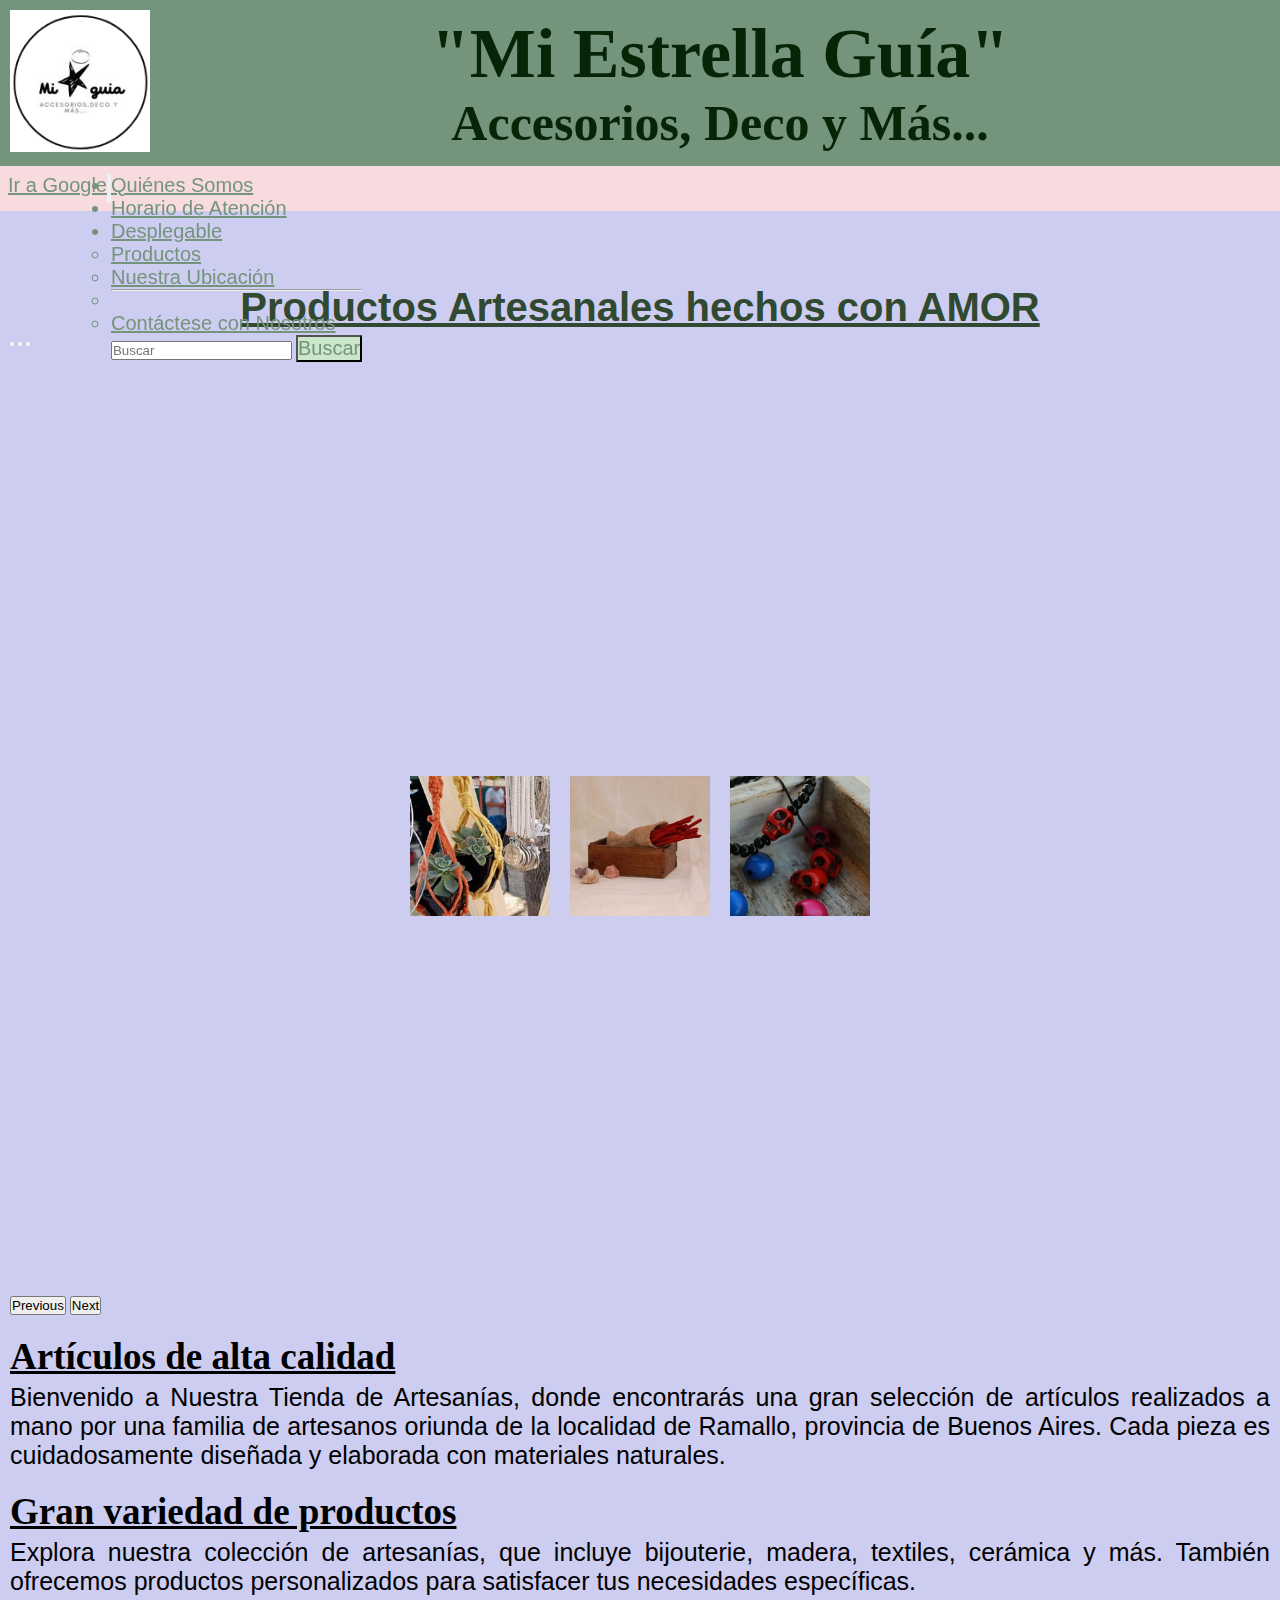
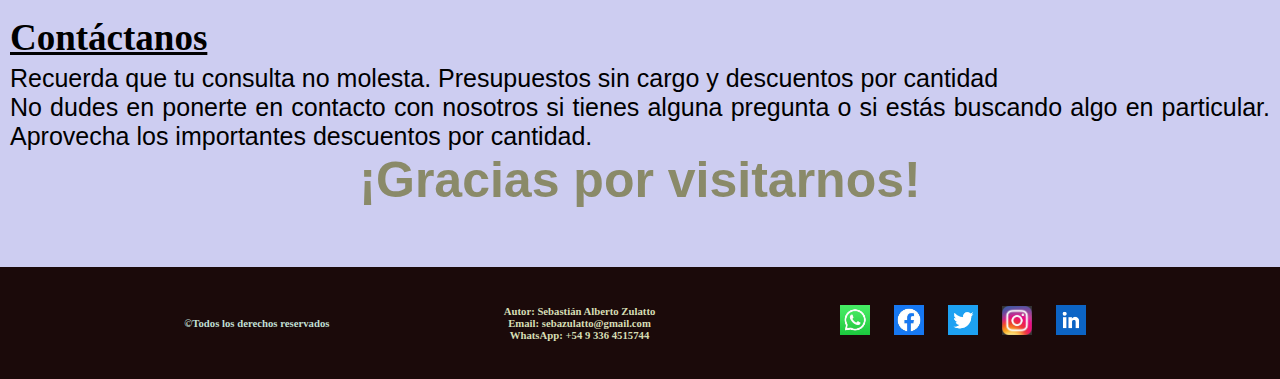
<file: ejercicio_clase8/index.html>
<!DOCTYPE html>
<html lang="en">
  <head>
    <meta charset="UTF-8" />
    <meta http-equiv="X-UA-Compatible" content="IE=edge" />
    <meta name="viewport" content="width=device-width, initial-scale=1.0" />
    <title>Mi Estrella Guía</title>
    <link
      href="https://cdn.jsdelivr.net/npm/bootstrap@5.3.0-alpha3/dist/css/bootstrap.min.css"
      rel="stylesheet"
      integrity="sha384-KK94CHFLLe+nY2dmCWGMq91rCGa5gtU4mk92HdvYe+M/SXH301p5ILy+dN9+nJOZ"
      crossorigin="anonymous"/>
    <link rel="stylesheet" href="./css/style.css" />
  </head>
  <body>
    <div class="contenedor">
      <header class="header_gral">
        <div class="header">
          <div class="img_header">
            <img src="./img/logo.png" alt="Logo" />
          </div>
          <div class="h1_h2_header">
            <h1>"Mi Estrella Guía"</h1>
            <h2>Accesorios, Deco y Más...</h2>
          </div>
        </div>
      </header>
      <nav class="navbar navbar-expand-lg bg-body-tertiary">
        <div class="container-fluid">
          <a
            class="navbar-brand"
            href="https://www.google.com.ar/?gws_rd=ssl"
            target="_blank"
            >Ir a Google</a
          >
          <button
            class="navbar-toggler"
            type="button"
            data-bs-toggle="collapse"
            data-bs-target="#navbarSupportedContent"
            aria-controls="navbarSupportedContent"
            aria-expanded="false"
            aria-label="Toggle navigation"
          >
            <span class="navbar-toggler-icon"></span>
          </button>
          <div class="collapse navbar-collapse" id="navbarSupportedContent">
            <ul class="navbar-nav me-auto mb-2 mb-lg-0">
              <li class="nav-item">
                <a class="nav-link active"
                  aria-current="page"
                  href="./pages/historia.html"
                  >Quiénes Somos</a
                >
              </li>
              <li class="nav-item">
                <a class="nav-link" href="./pages/horario.html"
                  >Horario de Atención</a
                >
              </li>
              <li class="nav-item dropdown">
                <a
                  class="nav-link dropdown-toggle"
                  href="#"
                  role="button"
                  data-bs-toggle="dropdown"
                  aria-expanded="false"
                >
                  Desplegable
                </a>
                <ul class="dropdown-menu">
                  <li>
                    <a class="dropdown-item" href="./pages/productos.html"
                      >Productos</a
                    >
                  </li>
                  <li>
                    <a class="dropdown-item" href="./pages/ubicacion.html"
                      >Nuestra Ubicación</a
                    >
                  </li>
                  <li><hr class="dropdown-divider" /></li>
                  <li>
                    <a class="dropdown-item" href="./pages/contacto.html"
                      >Contáctese con Nosotros</a
                    >
                  </li>
                </ul>
              </li>
              <!--  <li class="nav-item">
              <a class="nav-link disabled">Disabled</a>
            </li> -->
            </ul>
            <form class="d-flex" role="search">
              <input
                class="form-control me-2"
                type="search"
                placeholder="Buscar"
                aria-label="Search"
              />
              <button class="btn btn-outline-success" type="submit">
                Buscar
              </button>
            </form>
          </div>
        </div>
      </nav>
      <main>        
          <h2 class="h2_index">Productos Artesanales hechos con AMOR</h2>
            <div id="carouselExampleIndicators" class="carousel slide">
  <div class="carousel-indicators">    
    <button type="button" data-bs-target="#carouselExampleIndicators" data-bs-slide-to="0" class="active" aria-current="true" aria-label="Slide 1"></button>
    <button type="button" data-bs-target="#carouselExampleIndicators" data-bs-slide-to="1" aria-label="Slide 2"></button>
    <button type="button" data-bs-target="#carouselExampleIndicators" data-bs-slide-to="2" aria-label="Slide 3"></button>
  </div>
  <div class="carousel-inner">
    <!-- <div class="carousel-item active"> -->
      <img src="./img/imagen8.png" class="d-block w-100" alt="Imagen 1">
    <!-- </div>
    <div class="carousel-item active"> -->
      <img src="./img/imagen1.png" class="d-block w-100" alt="Imagen 2">
    <!-- </div>
    <div class="carousel-item active"> -->
      <img src="./img/imagen2.png" class="d-block w-100" alt="Imagen 3">
    <!-- </div> -->
  </div>
  <button class="carousel-control-prev" type="button" data-bs-target="#carouselExampleIndicators" data-bs-slide="prev">
    <span class="carousel-control-prev-icon" aria-hidden="true"></span>
    <span class="visually-hidden">Previous</span>
  </button>
  <button class="carousel-control-next" type="button" data-bs-target="#carouselExampleIndicators" data-bs-slide="next">
    <span class="carousel-control-next-icon" aria-hidden="true"></span>
    <span class="visually-hidden">Next</span>
  </button>
</div>
        <section>
              <article class="art_index">
            <h3 class="h3_index">Artículos de alta calidad</h3>
            <p class="parrafo1_index">
              Bienvenido a Nuestra Tienda de Artesanías, donde encontrarás una
              gran selección de artículos realizados a mano por una familia de
              artesanos oriunda de la localidad de Ramallo, provincia de Buenos
              Aires. Cada pieza es cuidadosamente diseñada y elaborada con
              materiales naturales.
            </p>
          </article>
          <article>
            <h3 class="h3_index">Gran variedad de productos</h3>
            <p class="parrafo2_index">
              Explora nuestra colección de artesanías, que incluye bijouterie,
              madera, textiles, cerámica y más. También ofrecemos productos
              personalizados para satisfacer tus necesidades específicas.
            </p>
          </article>
          <article>
            <h3 class="h3_index">Contáctanos</h3>
              <p class="parrafo3_index">
                Recuerda que tu consulta no molesta. Presupuestos sin cargo y
                descuentos por cantidad
              </p>            
            <p class="parrafo4_index">
              No dudes en ponerte en contacto con nosotros si tienes alguna
              pregunta o si estás buscando algo en particular. Aprovecha los
              importantes descuentos por cantidad.</p>
              <div class="fin_main_index">
                <p class="parrafo_final_main">¡Gracias por visitarnos!</p>
              </div>
            </p>
          </article>
        </section>
      </main>
      <footer class="footer_gral">
        <h6>&copy;Todos los derechos reservados</h6>
        <div class="datos_footer">
          <h6>Autor: Sebastián Alberto Zulatto</h6>
          <h6>Email: sebazulatto@gmail.com</h6>
          <h6>WhatsApp: +54 9 336 4515744</h6>
        </div>
        <div class="redes_sociales">
          <a
            href="https://wa.me/543364515744?text=Hola! Quisiera realizar una consulta. Gracias!"
            ><img class="red_soc" src="./img/whatsapp.png" alt="WhatsApp"
          /></a>
          <a
            href="https://www.facebook.com/tu_perfil_de_facebook"
            target="_blank"
            ><i class="fab fa-facebook"
              ><img
                class="red_soc"
                src="./img/facebook.png"
                alt="Facebook" /></i
          ></a>
          <a href="https://www.twitter.com/tu_perfil_de_twitter" target="_blank"
            ><i class="fab fa-twitter"
              ><img class="red_soc" src="./img/twitter.png" alt="Twitter" /></i
          ></a>
          <a
            href="https://www.instagram.com/tu_perfil_de_instagram"
            target="_blank"
            ><i class="fab fa-instagram"
              ><img
                class="red_soc"
                src="./img/instagram.png"
                alt="Instagram" /></i
          ></a>
          <a
            href="https://www.linkedin.com/in/tu_perfil_de_linkedin"
            target="_blank"
            ><i class="fab fa-linkedin"
              ><img
                class="red_soc"
                src="./img/linkedIn.png"
                alt="LinkedIn" /></i
          ></a>
        </div>
      </footer>
    </div>
    <script
      src="https://cdn.jsdelivr.net/npm/bootstrap@5.3.0-alpha3/dist/js/bootstrap.bundle.min.js"
      integrity="sha384-ENjdO4Dr2bkBIFxQpeoTz1HIcje39Wm4jDKdf19U8gI4ddQ3GYNS7NTKfAdVQSZe"
      crossorigin="anonymous"
    ></script>
  </body>
</html>
</file>
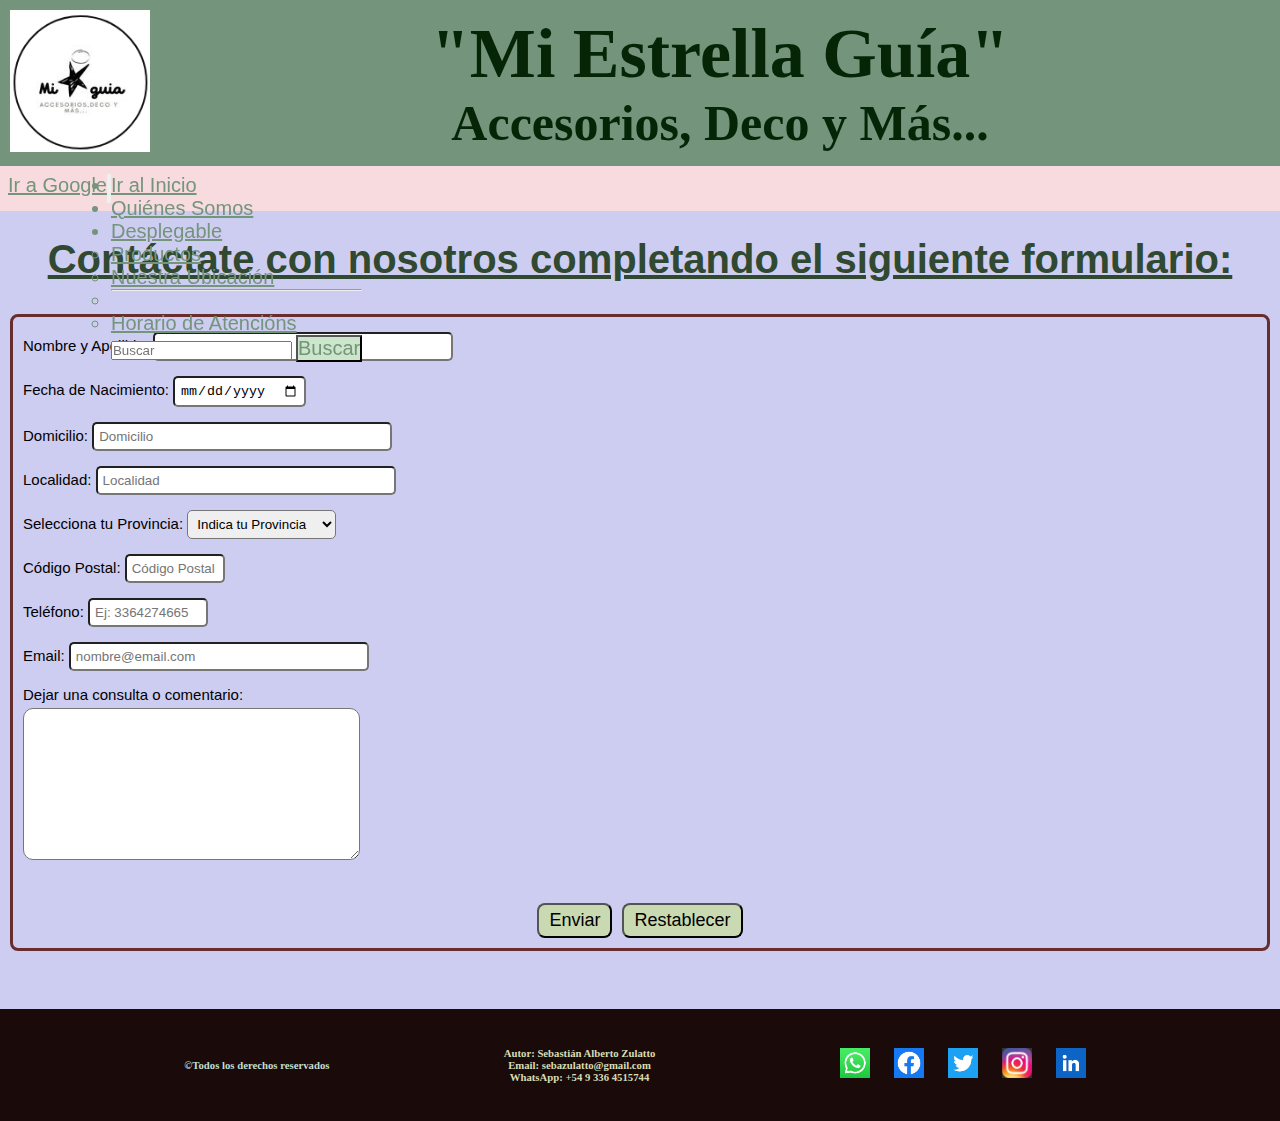
<file: ejercicio_clase8/pages/contacto.html>
<!DOCTYPE html>
<html lang="en">
  <head>
    <meta charset="UTF-8" />
    <meta http-equiv="X-UA-Compatible" content="IE=edge" />
    <meta name="viewport" content="width=device-width, initial-scale=1.0" />
    <title>Formulario</title>
    <link href="https://cdn.jsdelivr.net/npm/bootstrap@5.3.0-alpha3/dist/css/bootstrap.min.css" rel="stylesheet" integrity="sha384-KK94CHFLLe+nY2dmCWGMq91rCGa5gtU4mk92HdvYe+M/SXH301p5ILy+dN9+nJOZ" crossorigin="anonymous">
    <link rel="stylesheet" href="../css/style.css" />
  </head>
  <body>
    <div class="contenedor">
      <header class="header_gral">
        <div class="header">
          <div class="img_header">
            <img src="../img/logo.png" alt="Logo" />
          </div>
          <div class="h1_h2_header">            
              <h1>"Mi Estrella Guía"</h1>                       
              <h2>Accesorios, Deco y Más...</h2>
            </div>
          </div>
        </div>
      </header>
      <nav class="navbar navbar-expand-lg bg-body-tertiary">
      <div class="container-fluid">
        <a class="navbar-brand" href="https://www.google.com.ar/?gws_rd=ssl"
          >Ir a Google</a
        >
        <button
          class="navbar-toggler"
          type="button"
          data-bs-toggle="collapse"
          data-bs-target="#navbarSupportedContent"
          aria-controls="navbarSupportedContent"
          aria-expanded="false"
          aria-label="Toggle navigation"
        >
          <span class="navbar-toggler-icon"></span>
        </button>
        <div class="collapse navbar-collapse" id="navbarSupportedContent">
          <ul class="navbar-nav me-auto mb-2 mb-lg-0">
            <li class="nav-item">
              <a
                class="nav-link inicio"
                aria-current="page"
                href="../index.html"
                >Ir al Inicio</a
              >
            </li>
            <li class="nav-item">
              <a
                class="nav-link inicio"
                aria-current="page"
                href="../pages/historia.html"
                >Quiénes Somos</a
              >
            </li>            
            <li class="nav-item dropdown">
              <a
                class="nav-link dropdown-toggle"
                href="#"
                role="button"
                data-bs-toggle="dropdown"
                aria-expanded="false"
              >
                Desplegable
              </a>
              <ul class="dropdown-menu">
                <li><a class="dropdown-item" href="../pages/productos.html">Productos</a></li>
                <li><a class="dropdown-item" href="..">Nuestra Ubicación</a></li>
                <li><hr class="dropdown-divider" /></li>
                <li>
                  <a class="dropdown-item" href="../pages/horario.html">Horario de Atencións</a>
                </li>
              </ul>
            </li>
            <!--  <li class="nav-item">
              <a class="nav-link disabled">Disabled</a>
            </li> -->
          </ul>
          <form class="d-flex" role="search">
            <input
              class="form-control me-2"
              type="search"
              placeholder="Buscar"
              aria-label="Search"
            />
            <button class="btn btn-outline-success" type="submit">
              Buscar
            </button>
          </form>
        </div>
      </div>
    </nav>
      <main>
        <h2 class="h2_form">
          Contáctate con nosotros completando el siguiente formulario:
        </h2>
        <div class="form">
        <form class="formulario_contacto">
          <div class="nombre_apellido">
            <label for="nombre_apellido">Nombre y Apellido: </label>
            <input
              type="text"
              name="nombre_apellido"
              id="nombre_apellido"
              placeholder="Nombre y Apellido"
              maxlength="30"
            />
          </div>
          <div class="fecha_nacim">
            <label for="fecha_nac">Fecha de Nacimiento: </label>
            <input
              type="date"
              name="fecha_nac"
              id="fecha_nac"
              placeholder="Fecha de Nacimiento"
              maxlength="10"
            />
          </div>
          <div class="domicilio">
            <label for="domicilio">Domicilio: </label>
            <input
              type="text"
              name="domicilio"
              id="domicilio"
              placeholder="Domicilio"
              maxlength="30"
            />
          </div>
          <div class="localidad">
            <label for="localidad">Localidad: </label>
            <input
              type="text"
              name="localidad"
              id="localidad"
              placeholder="Localidad"
              maxlength="30"
            />
          </div>
          <div class="selec_prov">
            <label for="selec_prov">Selecciona tu Provincia: </label>
            <select name="selec_prov" id="selec_prov">
              <option value="selec_prov">Indica tu Provincia</option>
              <option value="bs_as">Buenos Aires</option>
              <option value="c_bs_as">CABA</option>
              <option value="cat">Catamarca</option>
              <option value="cha">Chaco</option>
              <option value="chu">Chubut</option>
              <option value="cba">Córdoba</option>
              <option value="ctes">Corrientes</option>
              <option value="en_rs">Entre Ríos</option>
              <option value="for">Formosa</option>
              <option value="juj">Jujuy</option>
              <option value="lpa">La Pampa</option>
              <option value="la_Ri">La Rioja</option>
              <option value="mdz">Mendoza</option>
              <option value="mns">Misiones</option>
              <option value="nqn">Neuquén</option>
              <option value="rne">Río Negro</option>
              <option value="sta">Salta</option>
              <option value="scr">San Juan</option>
              <option value="scr">San Luis</option>
              <option value="scr">Santa Cruz</option>
              <option value="sfe">Santa Fe</option>
              <option value="sgo_est">Santiago del Estero</option>
              <option value="tdf">Tierra del Fuego</option>
              <option value="tuc">Tucumán</option>
            </select>
          </div>
          <div class="cod_postal">
            <label for="cod_postal">Código Postal: </label>
            <input
              type="text"
              name="cod_postal"
              id="cod_postal"
              placeholder="Código Postal"
              maxlength="8"
            />
          </div>
          <div class="tel">
            <label for="tel">Teléfono: </label>
            <input
              type="text"
              name="tel"
              id="tel"
              placeholder="Ej: 3364274665"
              maxlength="10"
            />
          </div>
          <div class="email">
            <label for="email">Email: </label>
            <input
              type="text"
              name="email"
              id="email"
              placeholder="nombre@email.com"
              maxlength="40"
            />
          </div>
          <div class="cons_o_comen">
            <laber for="cons_o_comen">Dejar una consulta o comentario: </laber>
          </div>
          <div class="textarea">
            <textarea
              name="cons_o_comen"
              id="cons_o_comen"
              cols="40"
              rows="10"
            ></textarea>
          </div>
          <div class="boton_form">
            <input type="submit" class="submit" value="Enviar" />
            <input type="reset" class="reset" value="Restablecer" />
          </div>
        </form>
        </div>
      </main>
      <footer class="footer_gral">
        <h6>&copy;Todos los derechos reservados</h6>
        <div class="datos_footer">
          <h6>Autor: Sebastián Alberto Zulatto</h6>
          <h6>Email: sebazulatto@gmail.com</h6>
          <h6>WhatsApp: +54 9 336 4515744</h6>
        </div>
        <div class="redes_sociales">
          <a
            href="https://wa.me/543364515744?text=Hola! Quisiera realizar una consulta. Gracias!"
            ><img class="red_soc" src="../img/whatsapp.png" alt="WhatsApp"
          /></a>
          <a
            href="https://www.facebook.com/tu_perfil_de_facebook"
            target="_blank"
            ><i class="fab fa-facebook"
              ><img
                class="red_soc"
                src="../img/facebook.png"
                alt="Facebook" /></i
          ></a>
          <a href="https://www.twitter.com/tu_perfil_de_twitter" target="_blank"
            ><i class="fab fa-twitter"
              ><img class="red_soc" src="../img/twitter.png" alt="Twitter" /></i
          ></a>
          <a
            href="https://www.instagram.com/tu_perfil_de_instagram"
            target="_blank"
            ><i class="fab fa-instagram"
              ><img
                class="red_soc"
                src="../img/instagram.png"
                alt="Instagram" /></i
          ></a>
          <a
            href="https://www.linkedin.com/in/tu_perfil_de_linkedin"
            target="_blank"
            ><i class="fab fa-linkedin"
              ><img
                class="red_soc"
                src="../img/linkedIn.png"
                alt="LinkedIn" /></i
          ></a>
        </div>
      </footer>
    </div>
  </body>
</html>
</file>
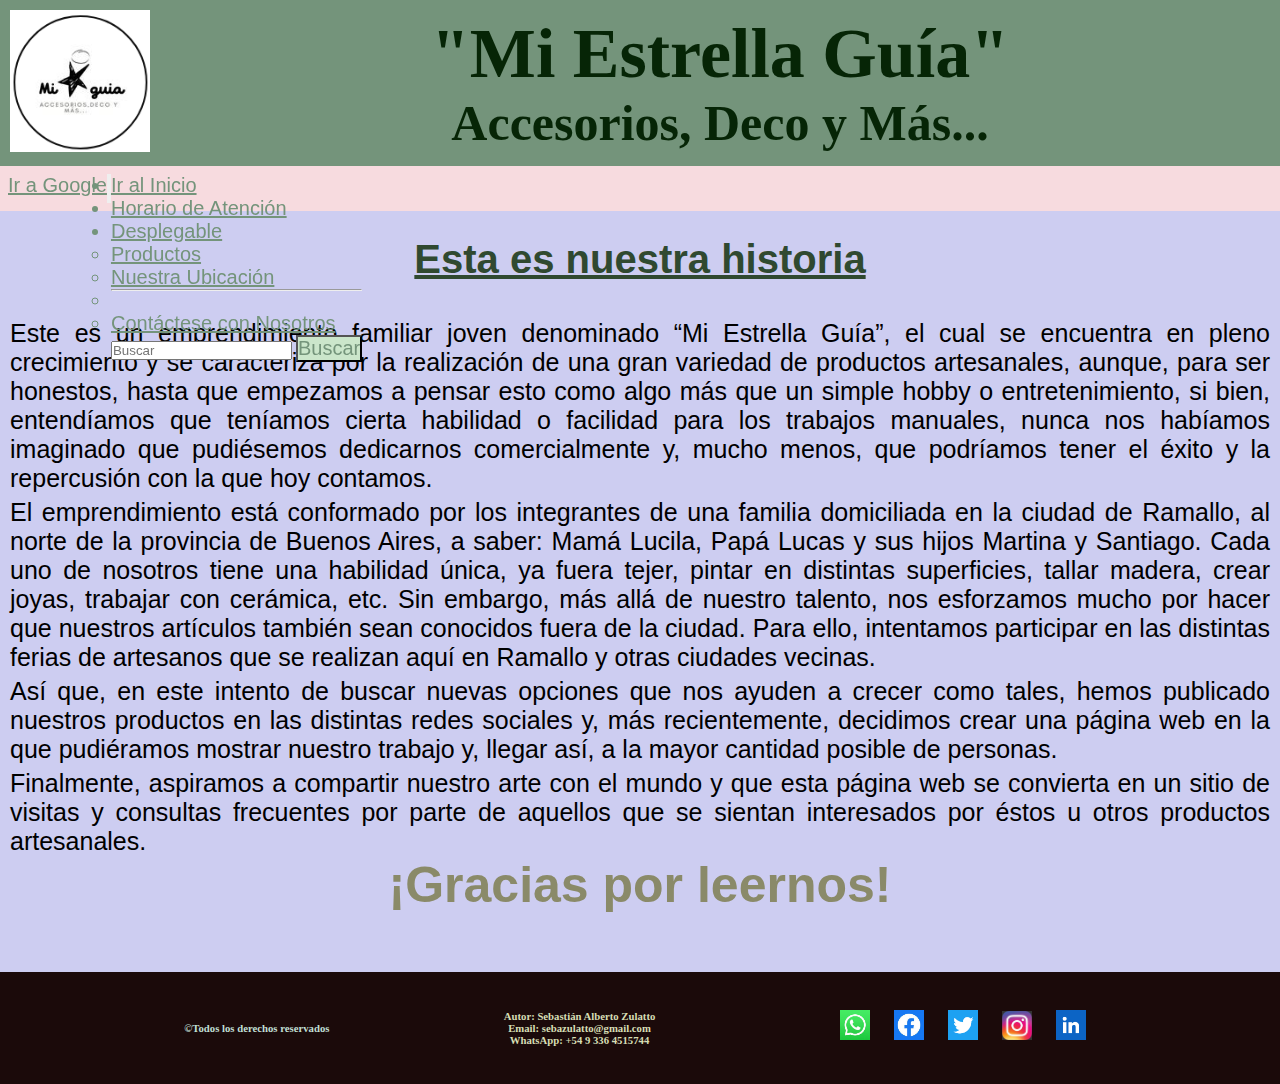
<file: ejercicio_clase8/pages/historia.html>
<!DOCTYPE html>
<html lang="en">
  <head>
    <meta charset="UTF-8" />
    <meta http-equiv="X-UA-Compatible" content="IE=edge" />
    <meta name="viewport" content="width=device-width, initial-scale=1.0" />
    <title>Nuestra Historia</title>
    <link
      href="https://cdn.jsdelivr.net/npm/bootstrap@5.3.0-alpha3/dist/css/bootstrap.min.css"
      rel="stylesheet"
      integrity="sha384-KK94CHFLLe+nY2dmCWGMq91rCGa5gtU4mk92HdvYe+M/SXH301p5ILy+dN9+nJOZ"
      crossorigin="anonymous"
    />
    <link rel="stylesheet" href="../css/style.css" />
  </head>
  <body>
    <div class="contenedor">
      <header class="header_gral">
        <div class="header">
          <div class="img_header">
            <img src="../img/logo.png" alt="Logo" />
          </div>
          <div class="h1_h2_header">
            <h1>"Mi Estrella Guía"</h1>
            <h2>Accesorios, Deco y Más...</h2>
          </div>
        </div>
      </header>
      <nav class="navbar navbar-expand-lg bg-body-tertiary">
        <div class="container-fluid">
          <a class="navbar-brand" href="https://www.google.com.ar/?gws_rd=ssl"
            >Ir a Google</a
          >
          <button
            class="navbar-toggler"
            type="button"
            data-bs-toggle="collapse"
            data-bs-target="#navbarSupportedContent"
            aria-controls="navbarSupportedContent"
            aria-expanded="false"
            aria-label="Toggle navigation"
          >
            <span class="navbar-toggler-icon"></span>
          </button>
          <div class="collapse navbar-collapse" id="navbarSupportedContent">
            <ul class="navbar-nav me-auto mb-2 mb-lg-0">
              <li class="nav-item">
                <a
                  class="nav-link inicio"
                  aria-current="page"
                  href="../index.html"
                  >Ir al Inicio</a
                >
              </li>
              <li class="nav-item">
                <a class="nav-link" href="../pages/horario.html"
                  >Horario de Atención</a
                >
              </li>
              <li class="nav-item dropdown">
                <a
                  class="nav-link dropdown-toggle"
                  href="#"
                  role="button"
                  data-bs-toggle="dropdown"
                  aria-expanded="false"
                >
                  Desplegable
                </a>
                <ul class="dropdown-menu">
                  <li>
                    <a class="dropdown-item" href="../pages/productos.html"
                      >Productos</a
                    >
                  </li>
                  <li>
                    <a class="dropdown-item" href="../pages/ubicacion.html"
                      >Nuestra Ubicación</a
                    >
                  </li>
                  <li><hr class="dropdown-divider" /></li>
                  <li>
                    <a class="dropdown-item" href="../pages/contacto.html"
                      >Contáctese con Nosotros</a
                    >
                  </li>
                </ul>
              </li>
              <!--  <li class="nav-item">
              <a class="nav-link disabled">Disabled</a>
            </li> -->
            </ul>
            <form class="d-flex" role="search">
              <input
                class="form-control me-2"
                type="search"
                placeholder="Buscar"
                aria-label="Search"
              />
              <button class="btn btn-outline-success" type="submit">
                Buscar
              </button>
            </form>
          </div>
        </div>
      </nav>
      <main>
        <h2 class="h2_historia">Esta es nuestra historia</h2>
        <section>
          <article class="articulos_index">
            <p class="parrafos_historia parrafo1_historia">
              Este es un emprendimiento familiar joven denominado “Mi Estrella
              Guía”, el cual se encuentra en pleno crecimiento y se caracteriza
              por la realización de una gran variedad de productos artesanales,
              aunque, para ser honestos, hasta que empezamos a pensar esto como
              algo más que un simple hobby o entretenimiento, si bien,
              entendíamos que teníamos cierta habilidad o facilidad para los
              trabajos manuales, nunca nos habíamos imaginado que pudiésemos
              dedicarnos comercialmente y, mucho menos, que podríamos tener el
              éxito y la repercusión con la que hoy contamos.
            </p>
            <p class="parrafos_historia parrafo2_historia">
              El emprendimiento está conformado por los integrantes de una
              familia domiciliada en la ciudad de Ramallo, al norte de la
              provincia de Buenos Aires, a saber: Mamá Lucila, Papá Lucas y sus
              hijos Martina y Santiago. Cada uno de nosotros tiene una habilidad
              única, ya fuera tejer, pintar en distintas superficies, tallar
              madera, crear joyas, trabajar con cerámica, etc. Sin embargo, más
              allá de nuestro talento, nos esforzamos mucho por hacer que
              nuestros artículos también sean conocidos fuera de la ciudad. Para
              ello, intentamos participar en las distintas ferias de artesanos
              que se realizan aquí en Ramallo y otras ciudades vecinas.
            </p>
            <p class="parrafos_historia parrafo3_historia">
              Así que, en este intento de buscar nuevas opciones que nos ayuden
              a crecer como tales, hemos publicado nuestros productos en las
              distintas redes sociales y, más recientemente, decidimos crear una
              página web en la que pudiéramos mostrar nuestro trabajo y, llegar
              así, a la mayor cantidad posible de personas.
            </p>
            <p class="parrafos_historia parrafo4_historia">
              Finalmente, aspiramos a compartir nuestro arte con el mundo y que
              esta página web se convierta en un sitio de visitas y consultas
              frecuentes por parte de aquellos que se sientan interesados por
              éstos u otros productos artesanales.
            </p>
            <p class="parrafo5_historia">¡Gracias por leernos!</p>
          </article>
        </section>
      </main>
      <footer class="footer_gral">
        <h6>&copy;Todos los derechos reservados</h6>
        <div class="datos_footer">
          <h6>Autor: Sebastián Alberto Zulatto</h6>
          <h6>Email: sebazulatto@gmail.com</h6>
          <h6>WhatsApp: +54 9 336 4515744</h6>
        </div>
        <div class="redes_sociales">
          <a
            href="https://wa.me/543364515744?text=Hola! Quisiera realizar una consulta. Gracias!"
            ><img class="red_soc" src="../img/whatsapp.png" alt="WhatsApp"
          /></a>
          <a
            href="https://www.facebook.com/tu_perfil_de_facebook"
            target="_blank"
            ><i class="fab fa-facebook"
              ><img
                class="red_soc"
                src="../img/facebook.png"
                alt="Facebook" /></i
          ></a>
          <a href="https://www.twitter.com/tu_perfil_de_twitter" target="_blank"
            ><i class="fab fa-twitter"
              ><img class="red_soc" src="../img/twitter.png" alt="Twitter" /></i
          ></a>
          <a
            href="https://www.instagram.com/tu_perfil_de_instagram"
            target="_blank"
            ><i class="fab fa-instagram"
              ><img
                class="red_soc"
                src="../img/instagram.png"
                alt="Instagram" /></i
          ></a>
          <a
            href="https://www.linkedin.com/in/tu_perfil_de_linkedin"
            target="_blank"
            ><i class="fab fa-linkedin"
              ><img
                class="red_soc"
                src="../img/linkedIn.png"
                alt="LinkedIn" /></i
          ></a>
        </div>
      </footer>
    </div>
    <script
      src="https://cdn.jsdelivr.net/npm/bootstrap@5.3.0-alpha3/dist/js/bootstrap.bundle.min.js"
      integrity="sha384-ENjdO4Dr2bkBIFxQpeoTz1HIcje39Wm4jDKdf19U8gI4ddQ3GYNS7NTKfAdVQSZe"
      crossorigin="anonymous"
    ></script>
  </body>
</html>
</file>
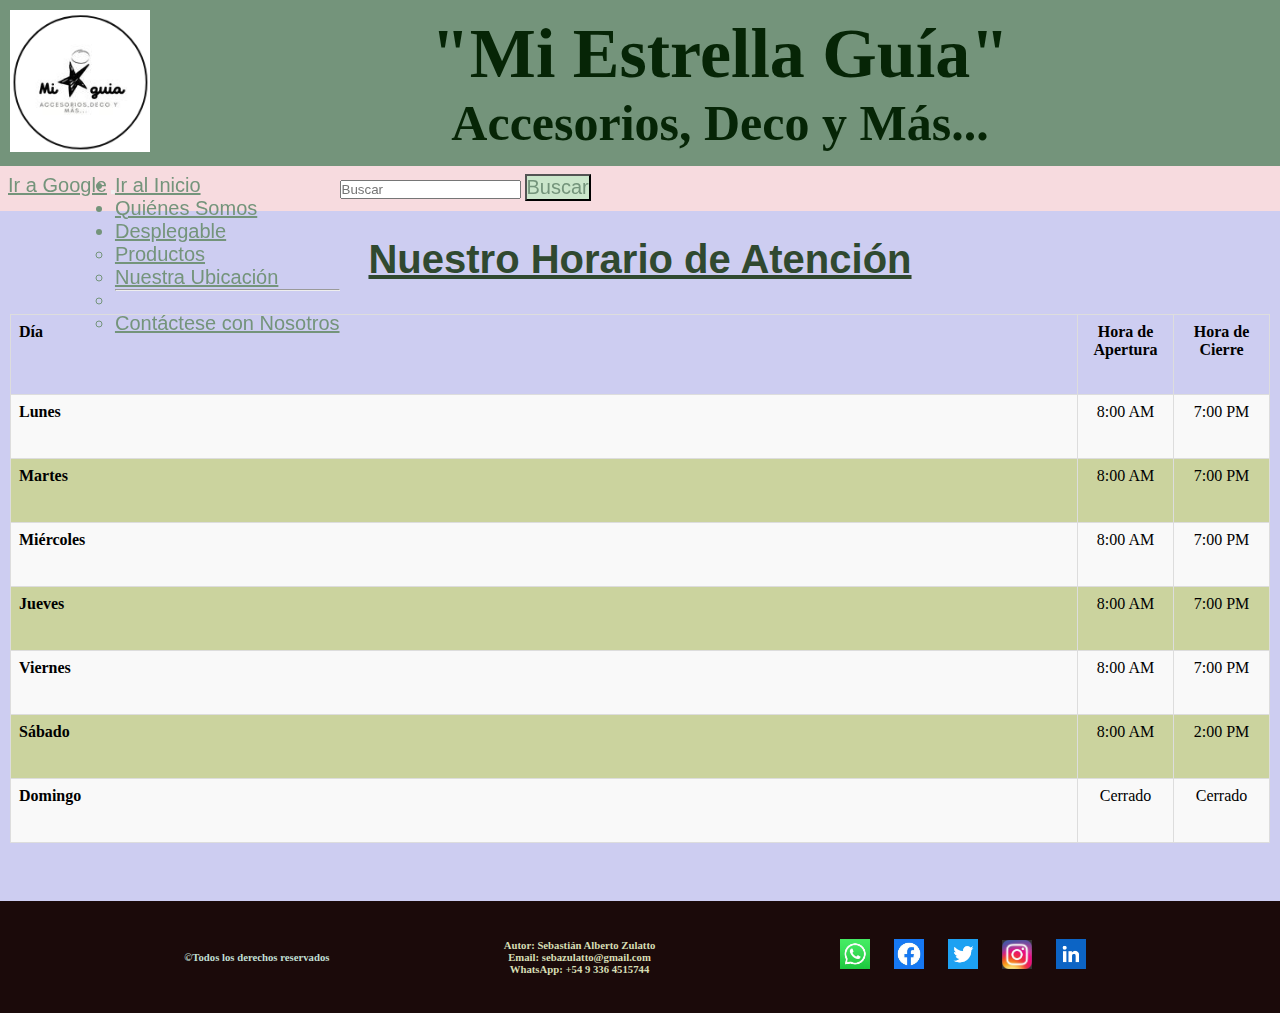
<file: ejercicio_clase8/pages/horario.html>
<!DOCTYPE html>
<html lang="en">
  <head>
    <meta charset="UTF-8" />
    <meta http-equiv="X-UA-Compatible" content="IE=edge" />
    <meta name="viewport" content="width=device-width, initial-scale=1.0" />
    <title>Nuestros Horarios</title>
    <link
      href="https://cdn.jsdelivr.net/npm/bootstrap@5.3.0-alpha3/dist/css/bootstrap.min.css"
      rel="stylesheet"
      integrity="sha384-KK94CHFLLe+nY2dmCWGMq91rCGa5gtU4mk92HdvYe+M/SXH301p5ILy+dN9+nJOZ"
      crossorigin="anonymous"
    />
    <link rel="stylesheet" href="../css/style.css" />
  </head>
  <body>
    <div class="contenedor">
      <header class="header_gral">
        <div class="header">
          <div class="img_header">
            <img src="../img/logo.png" alt="Logo" />
          </div>
          <div class="h1_h2_header">
            <h1>"Mi Estrella Guía"</h1>
            <h2>Accesorios, Deco y Más...</h2>
          </div>
        </div>
      </header>
      <nav class="navbar navbar-expand-lg bg-body-tertiary">
        <div class="container-fluid">
          <div class="google">
            <a class="navbar-brand" href="https://www.google.com.ar/?gws_rd=ssl"
              >Ir a Google</a
            >
            <button
              class="navbar-toggler"
              type="button"
              data-bs-toggle="collapse"
              data-bs-target="#navbarSupportedContent"
              aria-controls="navbarSupportedContent"
              aria-expanded="false"
              aria-label="Toggle navigation"
            >
              <span class="navbar-toggler-icon"></span>
            </button>
          </div>
          <div class="collapse navbar-collapse" id="navbarSupportedContent">
            <ul class="navbar-nav me-auto mb-2 mb-lg-0">
              <li class="nav-item">
                <a
                  class="nav-link inicio"
                  aria-current="page"
                  href="../index.html"
                  >Ir al Inicio</a
                >
              </li>

              <li class="nav-item">
                <a
                  class="nav-link inicio"
                  aria-current="page"
                  href="../pages/historia.html"
                  >Quiénes Somos</a
                >
              </li>
              <li class="nav-item dropdown">
                <a
                  class="nav-link dropdown-toggle"
                  href="#"
                  role="button"
                  data-bs-toggle="dropdown"
                  aria-expanded="false"
                >
                  Desplegable
                </a>
                <ul class="dropdown-menu">
                  <li>
                    <a class="dropdown-item" href="../pages/productos.html"
                      >Productos</a
                    >
                  </li>
                  <li>
                    <a class="dropdown-item" href="../pages/ubicacion.html"
                      >Nuestra Ubicación</a
                    >
                  </li>
                  <li><hr class="dropdown-divider" /></li>
                  <li>
                    <a class="dropdown-item" href="../pages/contacto.html"
                      >Contáctese con Nosotros</a
                    >
                  </li>
                </ul>
              </li>
              <!--  <li class="nav-item">
              <a class="nav-link disabled">Disabled</a>
            </li> -->
            </ul>
          </div>
          <div class="buscar">
            <form class="d-flex" role="search">
              <input
                class="form-control me-2"
                type="search"
                placeholder="Buscar"
                aria-label="Search"
              />
              <button class="btn btn-outline-success" type="submit">
                Buscar
              </button>
            </form>
          </div>
        </div>
      </nav>
      <main>
        <h2 class="h2_horario">Nuestro Horario de Atención</h2>
        <div class="schedule-table">
          <div class="row0">
            <div class="cell_dia dia">Día</div>
            <div class="cell cell_hora">Hora de Apertura</div>
            <div class="cell cell_hora">Hora de Cierre</div>
          </div>
          <div class="row">
            <div class="cell_dia">Lunes</div>
            <div class="cell">8:00 AM</div>
            <div class="cell">7:00 PM</div>
          </div>
          <div class="row row2">
            <div class="cell_dia">Martes</div>
            <div class="cell">8:00 AM</div>
            <div class="cell">7:00 PM</div>
          </div>
          <div class="row">
            <div class="cell_dia">Miércoles</div>
            <div class="cell">8:00 AM</div>
            <div class="cell">7:00 PM</div>
          </div>
          <div class="row row2">
            <div class="cell_dia">Jueves</div>
            <div class="cell">8:00 AM</div>
            <div class="cell">7:00 PM</div>
          </div>
          <div class="row">
            <div class="cell_dia">Viernes</div>
            <div class="cell">8:00 AM</div>
            <div class="cell">7:00 PM</div>
          </div>
          <div class="row row2">
            <div class="cell_dia">Sábado</div>
            <div class="cell">8:00 AM</div>
            <div class="cell">2:00 PM</div>
          </div>
          <div class="row">
            <div class="cell_dia">Domingo</div>
            <div class="cell">Cerrado</div>
            <div class="cell">Cerrado</div>
          </div>
        </div>
      </main>
      <footer class="footer_gral">
        <h6>&copy;Todos los derechos reservados</h6>
        <div class="datos_footer">
          <h6>Autor: Sebastián Alberto Zulatto</h6>
          <h6>Email: sebazulatto@gmail.com</h6>
          <h6>WhatsApp: +54 9 336 4515744</h6>
        </div>
        <div class="redes_sociales">
          <a
            href="https://wa.me/543364515744?text=Hola! Quisiera realizar una consulta. Gracias!"
            ><img class="red_soc" src="../img/whatsapp.png" alt="WhatsApp"
          /></a>
          <a
            href="https://www.facebook.com/tu_perfil_de_facebook"
            target="_blank"
            ><i class="fab fa-facebook"
              ><img
                class="red_soc"
                src="../img/facebook.png"
                alt="Facebook" /></i
          ></a>
          <a href="https://www.twitter.com/tu_perfil_de_twitter" target="_blank"
            ><i class="fab fa-twitter"
              ><img class="red_soc" src="../img/twitter.png" alt="Twitter" /></i
          ></a>
          <a
            href="https://www.instagram.com/tu_perfil_de_instagram"
            target="_blank"
            ><i class="fab fa-instagram"
              ><img
                class="red_soc"
                src="../img/instagram.png"
                alt="Instagram" /></i
          ></a>
          <a
            href="https://www.linkedin.com/in/tu_perfil_de_linkedin"
            target="_blank"
            ><i class="fab fa-linkedin"
              ><img
                class="red_soc"
                src="../img/linkedIn.png"
                alt="LinkedIn" /></i
          ></a>
        </div>
      </footer>
    </div>
    <script
      src="https://cdn.jsdelivr.net/npm/bootstrap@5.3.0-alpha3/dist/js/bootstrap.bundle.min.js"
      integrity="sha384-ENjdO4Dr2bkBIFxQpeoTz1HIcje39Wm4jDKdf19U8gI4ddQ3GYNS7NTKfAdVQSZe"
      crossorigin="anonymous"
    ></script>
  </body>
</html>
</file>
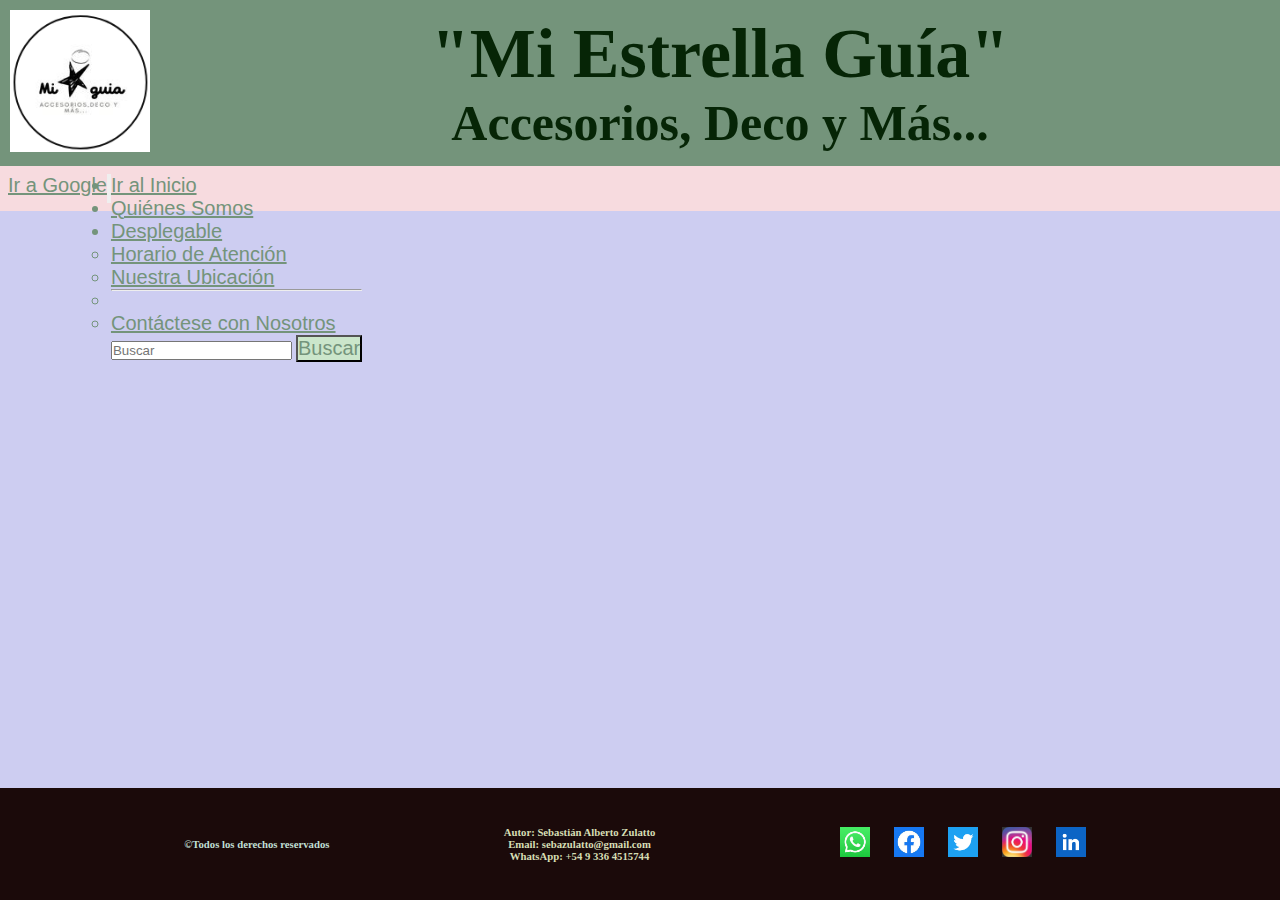
<file: ejercicio_clase8/pages/productos.html>
<!DOCTYPE html>
<html lang="en">
  <head>
    <meta charset="UTF-8" />
    <meta http-equiv="X-UA-Compatible" content="IE=edge" />
    <meta name="viewport" content="width=device-width, initial-scale=1.0" />
    <title>Productos</title>
    <link
      href="https://cdn.jsdelivr.net/npm/bootstrap@5.3.0-alpha3/dist/css/bootstrap.min.css"
      rel="stylesheet"
      integrity="sha384-KK94CHFLLe+nY2dmCWGMq91rCGa5gtU4mk92HdvYe+M/SXH301p5ILy+dN9+nJOZ"
      crossorigin="anonymous"
    />
    <link rel="stylesheet" href="../css/style.css" />
  </head>
  <body>
    <div class="contenedor">
      <header class="header_gral">
        <div class="header">
          <div class="img_header">
            <img src="../img/logo.png" alt="Logo" />
          </div>
          <div class="h1_h2_header">
            <h1>"Mi Estrella Guía"</h1>
            <h2>Accesorios, Deco y Más...</h2>
          </div>
        </div>
      </header>
      <nav class="navbar navbar-expand-lg bg-body-tertiary">
        <div class="container-fluid">
          <a class="navbar-brand" href="https://www.google.com.ar/?gws_rd=ssl"
            >Ir a Google</a
          >
          <button
            class="navbar-toggler"
            type="button"
            data-bs-toggle="collapse"
            data-bs-target="#navbarSupportedContent"
            aria-controls="navbarSupportedContent"
            aria-expanded="false"
            aria-label="Toggle navigation"
          >
            <span class="navbar-toggler-icon"></span>
          </button>
          <div class="collapse navbar-collapse" id="navbarSupportedContent">
            <ul class="navbar-nav me-auto mb-2 mb-lg-0">
              <li class="nav-item">
                <a
                  class="nav-link inicio"
                  aria-current="page"
                  href="../index.html"
                  >Ir al Inicio</a
                >
              </li>
              <li class="nav-item">
                <a
                  class="nav-link active"
                  aria-current="page"
                  href="../pages/historia.html"
                  >Quiénes Somos</a
                >
              </li>
              <!-- <li class="nav-item">
                <a class="nav-link" href="./pages/horario.html"
                  >Horario de Atención</a
                >
              </li> -->
              <li class="nav-item dropdown">
                <a
                  class="nav-link dropdown-toggle"
                  href="#"
                  role="button"
                  data-bs-toggle="dropdown"
                  aria-expanded="false"
                >
                  Desplegable
                </a>
                <ul class="dropdown-menu">
                  <li>
                    <a class="dropdown-item" href="../pages/horario.html"
                      >Horario de Atención</a
                    >
                  </li>
                  <li>
                    <a class="dropdown-item" href="../pages/ubicacion.html"
                      >Nuestra Ubicación</a
                    >
                  </li>
                  <li><hr class="dropdown-divider" /></li>
                  <li>
                    <a class="dropdown-item" href="../pages/contacto.html"
                      >Contáctese con Nosotros</a
                    >
                  </li>
                </ul>
              </li>
              <!--  <li class="nav-item">
              <a class="nav-link disabled">Disabled</a>
            </li> -->
            </ul>
            <form class="d-flex" role="search">
              <input
                class="form-control me-2"
                type="search"
                placeholder="Buscar"
                aria-label="Search"
              />
              <button class="btn btn-outline-success" type="submit">
                Buscar
              </button>
            </form>
          </div>
        </div>
      </nav>
      <main></main>
      <footer class="footer_gral">
        <h6>&copy;Todos los derechos reservados</h6>
        <div class="datos_footer">
          <h6>Autor: Sebastián Alberto Zulatto</h6>
          <h6>Email: sebazulatto@gmail.com</h6>
          <h6>WhatsApp: +54 9 336 4515744</h6>
        </div>
        <div class="redes_sociales">
          <a
            href="https://wa.me/543364515744?text=Hola! Quisiera realizar una consulta. Gracias!"
            ><img class="red_soc" src="../img/whatsapp.png" alt="WhatsApp"
          /></a>
          <a
            href="https://www.facebook.com/tu_perfil_de_facebook"
            target="_blank"
            ><i class="fab fa-facebook"
              ><img
                class="red_soc"
                src="../img/facebook.png"
                alt="Facebook" /></i
          ></a>
          <a href="https://www.twitter.com/tu_perfil_de_twitter" target="_blank"
            ><i class="fab fa-twitter"
              ><img class="red_soc" src="../img/twitter.png" alt="Twitter" /></i
          ></a>
          <a
            href="https://www.instagram.com/tu_perfil_de_instagram"
            target="_blank"
            ><i class="fab fa-instagram"
              ><img
                class="red_soc"
                src="../img/instagram.png"
                alt="Instagram" /></i
          ></a>
          <a
            href="https://www.linkedin.com/in/tu_perfil_de_linkedin"
            target="_blank"
            ><i class="fab fa-linkedin"
              ><img
                class="red_soc"
                src="../img/linkedIn.png"
                alt="LinkedIn" /></i
          ></a>
        </div>
      </footer>
    </div>
    <script
      src="https://cdn.jsdelivr.net/npm/bootstrap@5.3.0-alpha3/dist/js/bootstrap.bundle.min.js"
      integrity="sha384-ENjdO4Dr2bkBIFxQpeoTz1HIcje39Wm4jDKdf19U8gI4ddQ3GYNS7NTKfAdVQSZe"
      crossorigin="anonymous"
    ></script>
  </body>
</html>
</file>
<file: ejercicio_clase8/css/style.css>
* {
    margin: 0;
    padding: 0;
    box-sizing: border-box;
}

body {    
    display: flex;
    flex-direction: column;
    min-height: 100vh;
    background-color: #cdcdf1;
    position: relative;
}

/* Estilos para el Header */
.header {
    display: flex;
    align-items: center;   
    background: #74947b;
}

img {
    width: 160px;
    padding: 10px;
}

.h1_h2_header {
    width: 100%;
    display: flex;
    flex-direction: column;
    justify-content: center;
}

h1 {
    font-size: 70px;
}

h2 {
    font-size: 50px;
}

h1, h2 {
    font-weight: 800;
    text-align: center;
    color: #062506;
}

/* Estilos para el Nav */
.navbar {
    display: flex;
    height: 45px;
    background-color: #f7dbdf;
    padding: 0.5rem;    
    width: 100%;
    position: sticky;
    top: 0;    
}

.container-fluid {
    display: flex;
    justify-content: space-evenly;
}

li, a, .btn {
    font-family: Arial, Helvetica, sans-serif;
    font-size: 20px;
    color: #74947b;
}

.btn {
    background: #cbe6cb;
}

/* Estilos para el Main General*/
main {
    padding: 10px;
}

.h2_index, .h2_historia, .h2_horario, .h2_ubicacion, .h2_form {
    margin-top: 1rem;
    font-size: 40px;
    text-align: center;
    font-family: Verdana, Geneva, Tahoma, sans-serif;
    color: #304930;
    text-decoration: underline;
}

/*!Estilos del Main del Index */
/* Estilos para el Carousel */
 .h2_index, .h2_ubicacion {
    margin-top: 4rem;
 }

.carousel-inner {
    display: flex;
    justify-content: center;
    align-items: center;
    height: 100vh;
    margin-top: 3rem;
}

.carousel-item {
    display: flex;
    justify-content: center;
    align-items: center;
    max-width: 700px;
    margin: 0 auto;
}

.carousel-inner img {
    max-width: 100%;
    height: auto;
}

.h3_index {
    padding-top: 20px;
    text-align: justify;
}

h3 {
    font-size: 37px;
    text-decoration: underline;
}

.parrafo1_index, .parrafo2_index, .parrafo3_index, .parrafo4_index, .parrafos_historia {
    text-align: justify;
    font-family: Verdana, Geneva, Tahoma, sans-serif;
    font-size: 25px;
}

.parrafo1_index, .parrafo2_index, .parrafo3_index, .parrafos_historia {
    padding-top: 5px;
}

.fin_main_index, .parrafo5_historia {
    display: flex;
    justify-content: center;
    align-items: center;
    margin-bottom: 10rem;
}

.parrafo_final_main, .parrafo5_historia {
    font-family: Verdana, Geneva, Tahoma, sans-serif;
    font-size: 50px;
    font-weight: 800;
    color: rgb(138, 138, 105);
}

/*? Estilos para el Main de la Historia */
.parrafos_historia {
    font-family: Verdana, Geneva, Tahoma, sans-serif;
    font-size: 25px;
}

/** Horarios */
.schedule-table {
    margin-top: 2rem;
    display: table;
    width: 100%;
    border-collapse: collapse;
    margin-bottom: 10rem;
}

.row0 {
    display: table-row;
    height: 5rem;
}

.row {
    display: table-row;
    height: 4rem;
}

.cell_dia {
    display: table-cell;
    text-align: left;
    padding: 8px;
    border: 1px solid #ddd;
}

.cell_hora, .cell {
    width: 6rem;
    display: table-cell;
    text-align: center;
    padding: 8px 4px;
    border: 1px solid #ddd;
}

.cell_dia:first-child, .cell_hora {
    font-weight: bold;
}

.row:nth-child(even) {
    background-color: #f9f9f9;
}

.row2 {
    background-color: #cbd39e;
}

/* Estilos de la Ubicación */
.mapa_google {
    display: flex;
    justify-content: center;
    align-items: center;
    margin-bottom: 8rem;
}

#map {
    margin: 2rem 7rem;
    width: 50%;
}

/* HTML Contacto */
.form, .articulos_index, .carousel_index {
    margin-top: 2rem;
}

.formulario_contacto {
    border: 3px #682e2e solid;
    font-family: Arial, sans-serif;
    font-size: 15px;
    border-radius: 8px;
    margin-top: 15px;
    padding: 10px;
    margin-bottom: 10rem;
}

#nombre_apellido, #fecha_nac, #domicilio, #localidad, #selec_prov, #cod_postal, #tel, #email {
    border-radius: 5px;
    padding: 5px;
}

#nombre_apellido, #domicilio, #localidad, #email {
    width: 300px;
}

#cod_postal {
    width: 100px;
}

#cons_o_comen {
    border-radius: 10px;
}

#tel {
    width: 120px;
}

.nombre_apellido {
    margin-top: 5px;
}

.fecha_nacim, .domicilio, .localidad, .selec_prov, .cod_postal, .tel, .email, .cons_o_comen {
    margin-top: 15px;
}

.textarea {
    margin-top: 5px;
    
}
.boton_form {
    display: flex;
    justify-content: center;
}

.reset {
    margin-left: 10px;
}

.submit, .reset {
    margin-top: 40px;
    padding: 5px 10px;
    font-size: 18px;
    background: #c9d9b1;
    border-radius: 8px;
}

/*Footer*/

.footer_gral {
    display: flex;
    align-items: center;
    justify-content: center;
    padding: 10px;     
    color: #c0dfd4;
    display: flex;
    justify-content: space-evenly;
}

footer {
    width: 100%;
    position: absolute;
    background: #1b0a0a;
    height: 7rem;    
    bottom: 0;   
}

.datos_footer {
    display: flex;
    flex-direction: column;
    align-items: center;    
    color: #d6ddb4;
}

.red_soc {
    width: 50px;
}
</file>
